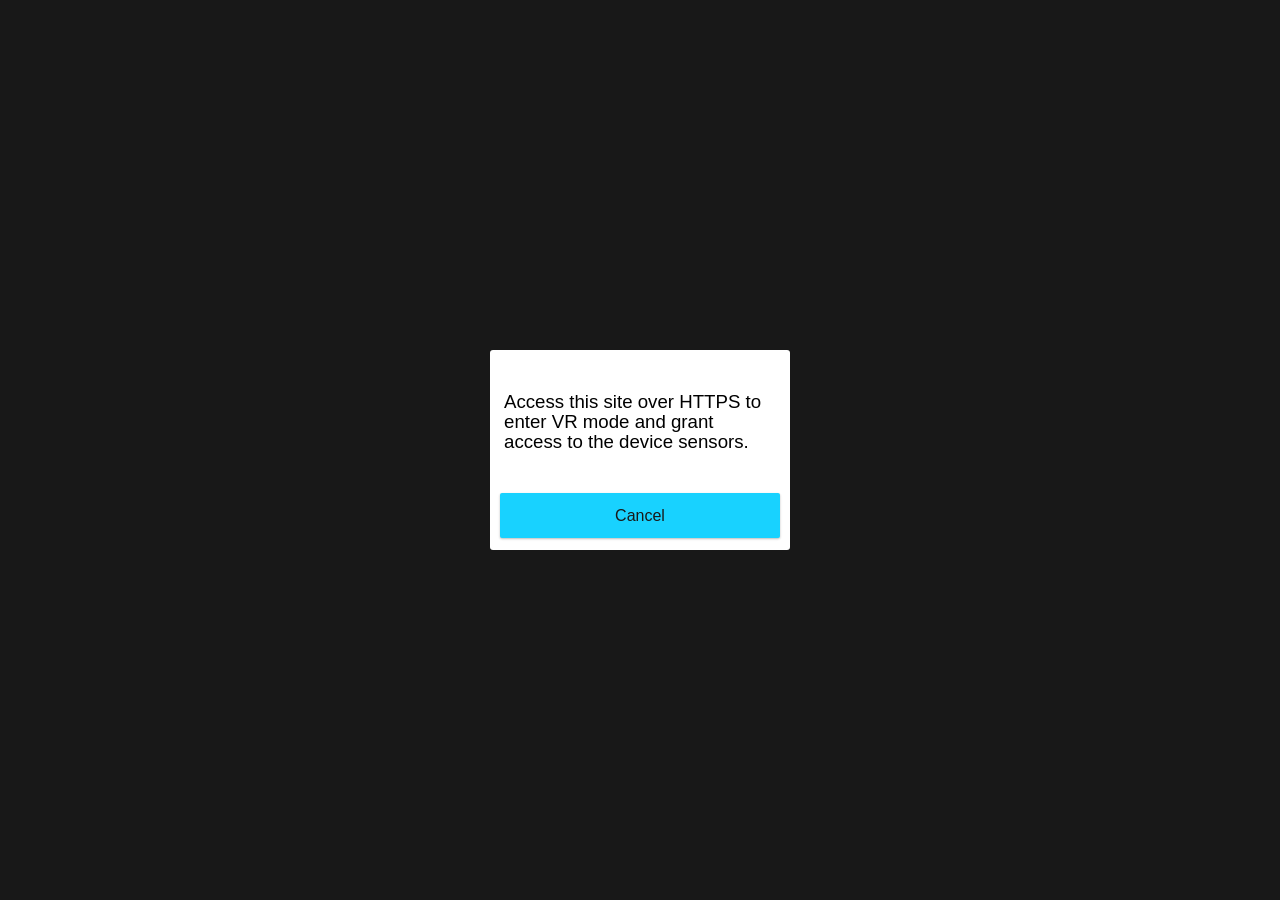
<file: index.html>
<!DOCTYPE html>
<html>
<script src="./js/vendor/aframe.min.js"></script>
<script src="./js/vendor/aframe-ar.js"></script>
<script src="./js/vendor/zingtouch.min.js"></script>

<script src="./js/3d-ops.js"></script>
<script src="./js/ar-cam.js"></script>
<script src="./js/ui-utils.js"></script>
<!-- <script src="./js/debug.js"></script> -->

<link rel="stylesheet" href="./css/styles.css">

<body style="margin : 0px; overflow: hidden;">
    <!-- All overlays are removed now -->

    <!-- Removed the log section -->
    <!-- Removed the controls section -->
    <a-scene id="scene" embedded arjs vr-mode-ui="enabled: false"
        renderer="antialias: true; logarithmicDepthBuffer: true; colorManagement: true; sortObjects: true;"
        style="width: 100%; height: 100%;">
        <!-- Reverted to preset="hiro" marker -->
        <a-marker preset="hiro" smooth="true">
            <!-- Updated initial rotation to 45 0 0 for doggy.glb -->
            <!-- Adjusted position: Y reverted to -0.5, Z set to -1 to move it further away -->
            <a-entity id='theModel' position=" -1 -0.5 -1" rotation="45 0 0" scale="12.5 12.5 12.5" gltf-model="./assets/3d-models/doggy.glb"></a-entity>
        </a-marker>
        <!-- Disabled look-controls on the camera to prevent conflicts with custom touch gestures -->
        <a-entity id="camera" camera look-controls="enabled: false"></a-entity>
    </a-scene>
</body>

</html>
</file>
<file: css/styles.css>
body {
    background-color: #3c3c3c;
}

button {
    padding: 10px 15px;
}
* {
    box-sizing: border-box;
}
/* Removed .controls styles */
/*
.controls {
    background-color: #00000056;
    display: flex;
    flex-direction: column;
    align-items: center;
    justify-content: center;
    width: 120px;
    height: 100%;
    border: 0;
    position: absolute;
    right: 0;
    top: 0;
    z-index: 10;
    border-top-left-radius: 25px;
    border-bottom-left-radius: 25px;
}
*/

/* Removed .log styles */
/*
.log {
    top: 10px;
    left: 50%;
    text-shadow: 2px 2px 8px rgba(0, 0, 0, 0.541);
    transform: translateX(-50%);
    top: 0;
    border: 0;
    position: absolute;
    color: rgb(255, 255, 255);
    font-size: 22px;
}
*/

/* Removed .toggler styles and button specific styles */
/*
.toggler {
    user-select: none;
    -webkit-tap-highlight-color: transparent;
    -ms-tap-highlight-color: transparent;
    border: none;
    border-radius: 50%;
    min-width: 55px;
    min-height: 55px;
    background-repeat: no-repeat;
    background-position: center;
    background-size: 32px 32px;
    margin: 30px 30px;
    background-color: rgba(0, 0, 0, 0.267);
    cursor: pointer;
    transition: background-color 180ms ease-in-out;
}

.toggle-active {
    background-color: #1e97fae3;
}

#move-button {
    background-image: url("../img/move.png");
}

#rotate-button {
    background-image: url("../img/360.png");
}
*/

.lato {
    font-family: "Lato";
    font-size: 20px;
    letter-spacing: 12px;
    color: #fff;
    z-index: 10;
}

/* All .overlay styles were already effectively removed or unused, ensuring no blocking elements. */
.overlay {
    height: 100%;
    width: 100vw;
    background-color: #2c2c2c; /* This background will now only apply if an overlay is explicitly shown via JS */
    position: absolute;
    left: 0;
    top: 0;
    display: flex;
    justify-content: center;
    align-items: center;
    transition: opacity 500ms linear;
    overscroll-behavior: contain;
    /* Ensure default hidden state */
    opacity: 0;
    z-index: -1;
    display: none;
}


/* All specific overlay styles removed based on HTML element removal */


:root {
    --phone-color: #2a2a2a;
    --phone-height: 170px;
    --phone-width: 90px;
}

.arrow-wrap {
    opacity: 0; /* This section is related to the rotate device overlay, which is removed */
    animation: up-down 800ms ease-in-out forwards infinite 1s, alpha 800ms ease-in-out forwards 1s;
    transform: translate(38px, -75px);
}

.arrow-circle {
    overflow: hidden;
    position: absolute;
    height: 40px;
    width: 80px;
}
.arrow-circle .arrow {
    position: relative;
    height: 100px;
    width: 100px;
    border-radius: 50%;
    border: 3px #c3c3c3 solid;
    transform: translateX(-50px);
}
.arrow-wrap .arrow-head {
    border-right: 3px #c3c3c3 solid;
    border-bottom: 3px #c3c3c3 solid;
    content: "";
    display: block;
    position: relative;
    transform: translate(37px, 23px) rotate(26deg);
    bottom: 0;
    height: 15px;
    width: 15px;
}

.phone {
    position: absolute; /* These phone styles are for the rotate device overlay, which is removed */
    height: var(--phone-height);
    width: var(--phone-width);
    background-color: var(--phone-color);
    border: 2px #ffffff solid;
    border-radius: 15px;
}
.phone::after {
    content: "";
    display: block;
    background-color: #fff;
    height: 10px;
    width: 10px;
    position: relative;
    top: calc(100% - 20px);
    left: 50%;
    transform: translateX(-50%);
    border-radius: 50%;
}

.screen {
    position: absolute;
    height: calc(var(--phone-height) - 36px);
    width: calc(var(--phone-width) - 12px);
    border: 1px #c3c3c3 solid;
    border-radius: 10px;
    top: 5px;
    left: 5px;
}
.shadow .screen {
    border: 1px #555555 solid;
}

.shadow {
    border: 2px #555555 solid;
    animation: translateYBack 1s ease-in-out forwards;
    transform-origin: 50% 90%;
}
.shadow::after {
    background-color: #555555;
}

.rotate90 {
    animation: rotate90 1s ease-in-out forwards;
    transform-origin: 65% 85%;
}

@keyframes translateYBack {
    100% {
        transform: translate(-65px);
    }
}

@keyframes up-down {
    50% {
        transform: translate(38px, -62px);
    }
}

@keyframes alpha {
    100% {
        opacity: 1;
    }
}

@keyframes rotate90 {
    100% {
        transform: rotate(90deg) translateY(40px);
    }
}

/* Removed cssload styles related to the loading overlay */
/*
.cssload-wrap {
    display: flex;
    box-pack: center;
    justify-content: center;
    flex-direction: column;
    box-align: center;
    align-items: center;
    perspective: 210px;
    height: 100%;
    overflow: hidden;
    width: 150px;
}

.cssload-wrap::after {
    content: "loading";
    position: relative;
    top: 40px;
    font-family: "Lato";
    font-size: 20px;
    letter-spacing: 12px;
    color: #fff;
    left: 5px;
}

.cssload-cssload-spinner {
    position: relative;
    transform-style: preserve-3d;
    animation: cssload-wobble 3.3895s ease-in-out infinite;
}
.cssload-cssload-spinner:before,
.cssload-cssload-spinner:after {
    display: block;
    content: "";
    width: 47px;
    height: 47px;
    border: 24px solid;
    border-radius: 50%;
    animation: cssload-spin 1.275s ease-in-out infinite both reverse;
}
.cssload-cssload-spinner:before {
    border-color: rgb(51, 167, 255);
    position: absolute;
}
.cssload-cssload-spinner:after {
    border-color: #fff;
    animation-delay: -0.6375s;
}

@keyframes cssload-wobble {
    0%,
    100% {
        transform: rotateX(8.75deg) rotateY(35deg);
    }
    50% {
        transform: rotateX(35deg) rotateY(-35deg) rotate(180deg);
    }
}

@keyframes cssload-spin {
    0%,
    100% {
        transform: translateZ(26px) rotateX(14deg);
    }
    33% {
        transform: translateZ(-26px) scale(0.4);
    }
    66% {
        transform: translateZ(-26px);
    }
}
*/
</file>
